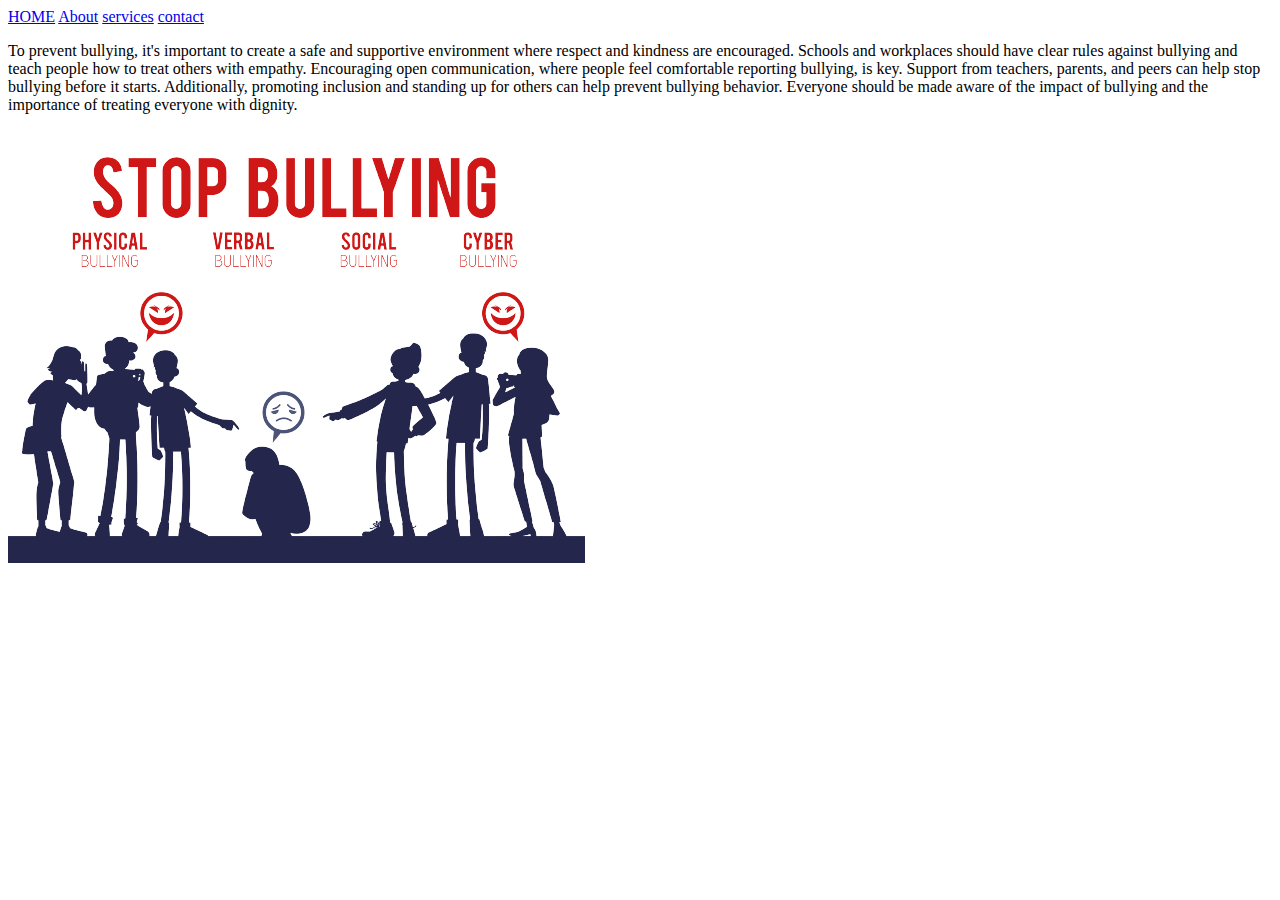
<file: index.html>
<!DOCTYPE html>
<html>
    <head>
        <nav>
            <a href="file.html">HOME</a>
            <a href="row.html">About</a>
            <a href="help.html">services</a>
            <a href="roll.html">contact</a>
        </nav>
        
        <html>
            <body>
                <p>To prevent bullying, it's important to create a safe and supportive environment where respect and kindness are encouraged. Schools and workplaces should have clear rules against bullying and teach people how to treat others with empathy. Encouraging open communication, where people feel comfortable reporting bullying, is key. Support from teachers, parents, and peers can help stop bullying before it starts. Additionally, promoting inclusion and standing up for others can help prevent bullying behavior. Everyone should be made aware of the impact of bullying and the importance of treating everyone with dignity.</p>
            </body>
        </html>
        
    </head>
</html>
<Img src="images/anti-bullying.png">
    <iframe width="560" height="315" src="https://www.youtube.com/embed/iFlrCuSyhvU?si=C7NmhauzlNClYP2G" title="YouTube video player" frameborder="0" allow="accelerometer; autoplay; clipboard-write; encrypted-media; gyroscope; picture-in-picture; web-share" referrerpolicy="strict-origin-when-cross-origin" allowfullscreen></iframe>
</file>
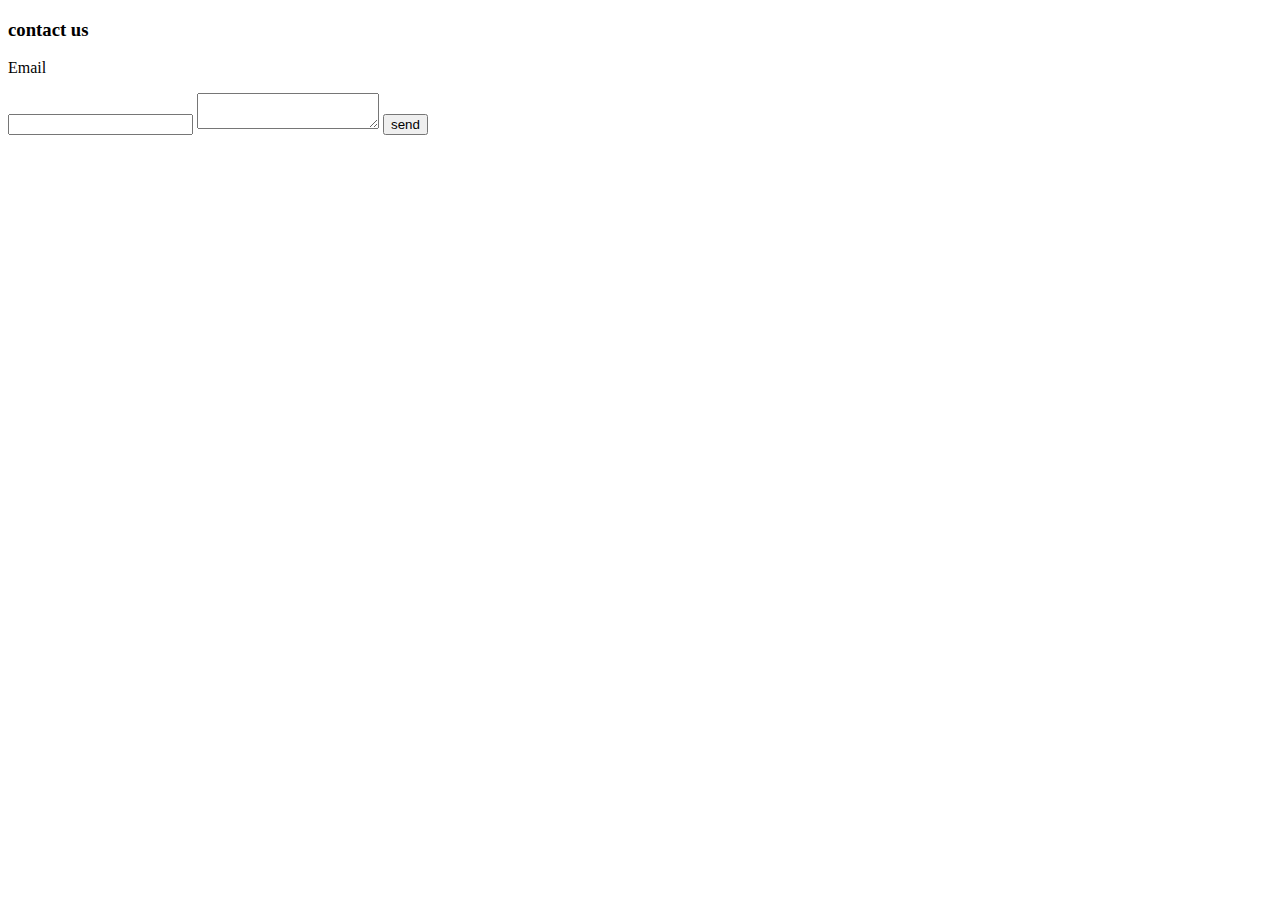
<file: about.html>
<!DOCTYPE html>
<html>
    <div class="contact=form">
        <h3 class="contact-title">contact us</h3>
        <p>Email</p>
        <input>
        <textarea></textarea>
        <button type="button" class="submit"
        onclick="alert('Your form is submitted.')">send</button>
    </div>
</html>
</file>
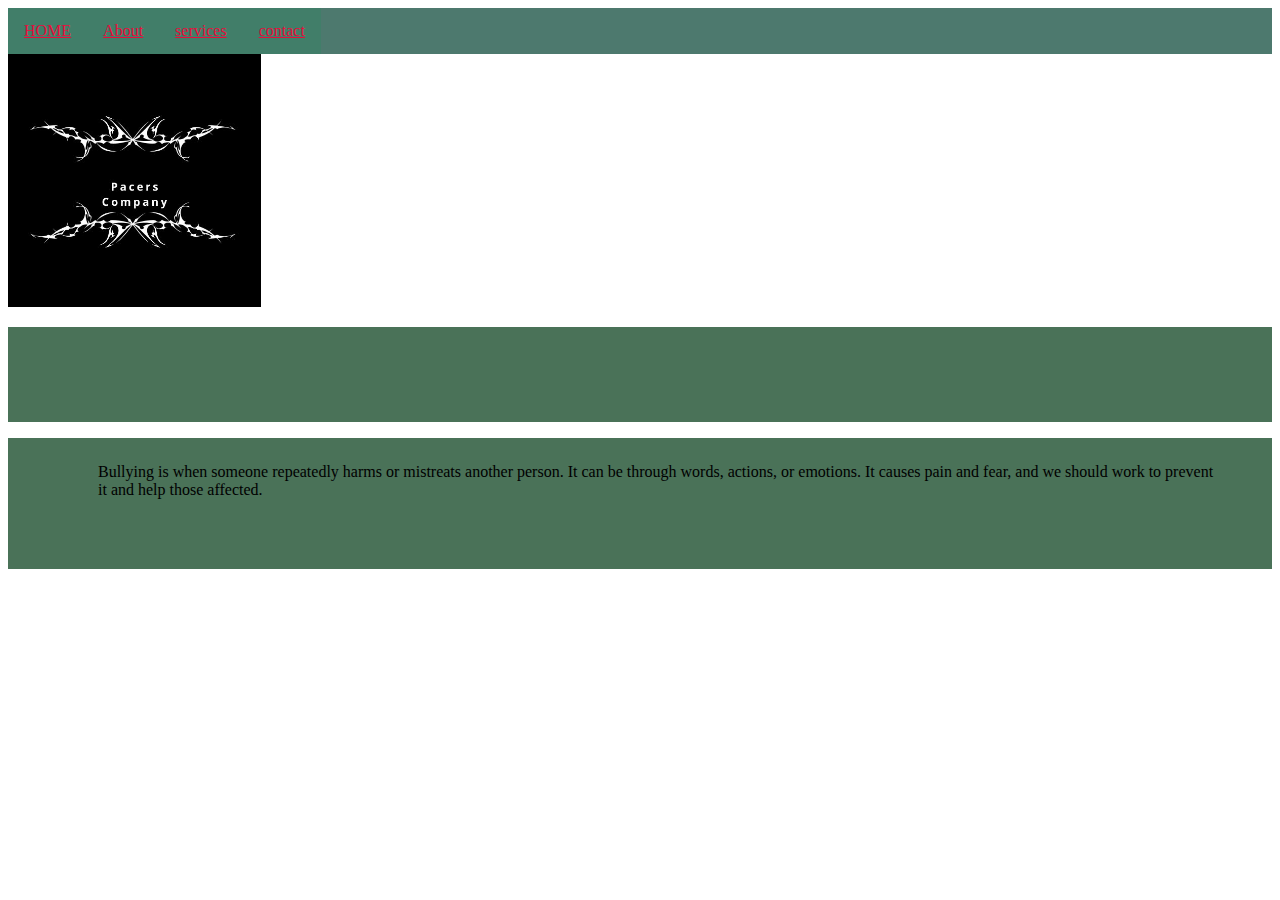
<file: dot.html>
<!DOCTYPE html>
<html>
    <head>
        <nav>
            <a href="home.html">HOME</a>
            <a href="about.html">About</a>
            <a href="services.html">services</a>
            <a href="contact.html">contact</a>
        </nav>
        <title>bully</title>
        <img src="images/Pacers Company.jpg"
        <p></p>
        <link href="DEPANKAR.CSS" rel="stylesheet">
    </head>
</html>
<body>
<p>Bullying is when someone repeatedly harms or mistreats another person. It can be through words, actions, or emotions. It causes pain and fear, and we should work to prevent it and help those affected.
</p>
</file>
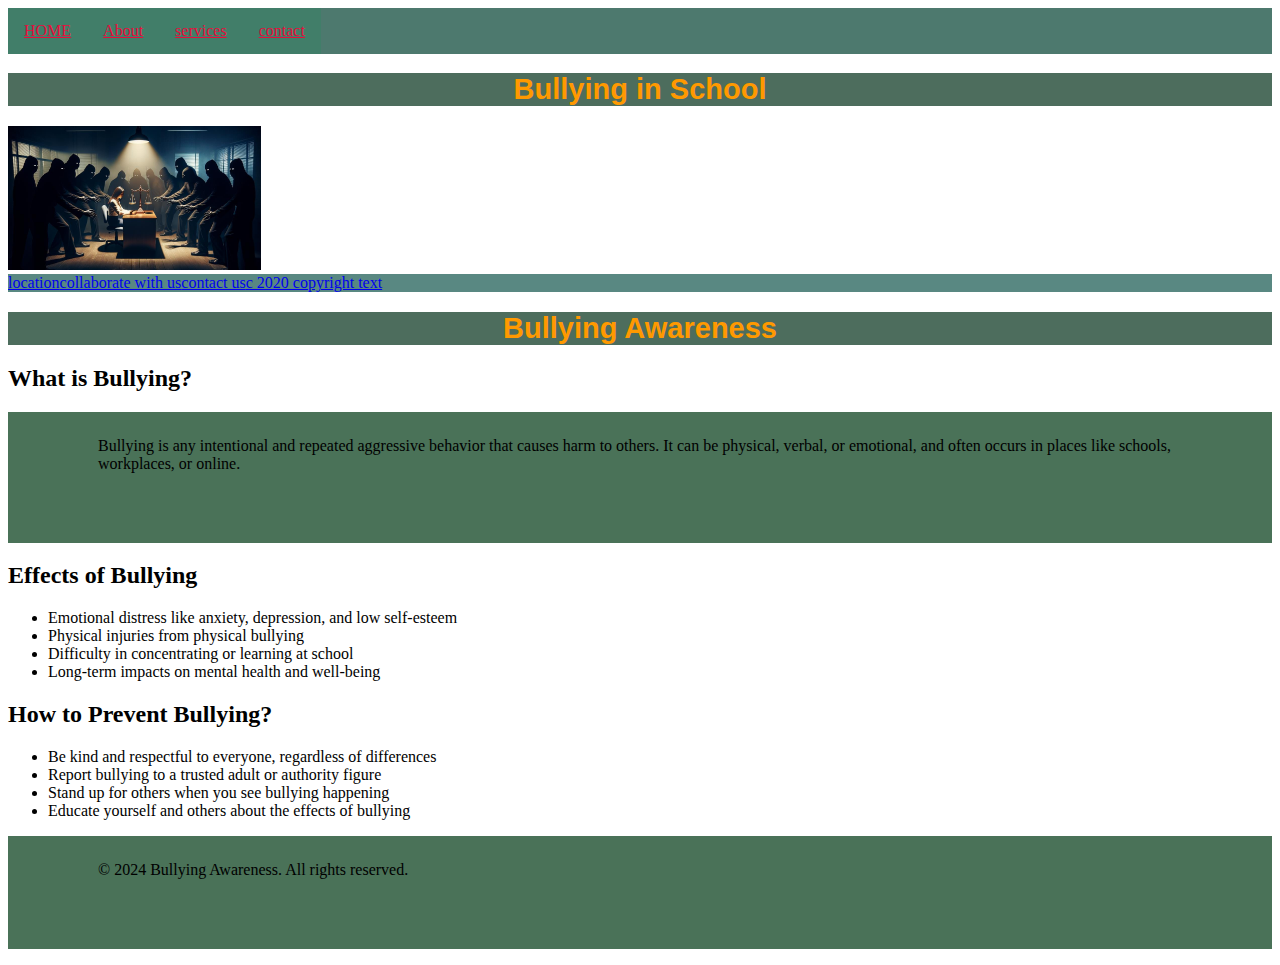
<file: file.html>
<!DOCTYPE html>
<html>
    <head>
        <nav>
            <a href="file.html">HOME</a>
            <a href="row.html">About</a>
            <a href="help.html">services</a>
            <a href="roll.html">contact</a>
        </nav>
        <title>Bully</title>
        <link href="DEPANKAR.CSS" rel="stylesheet">
    </head>
</html>
<body>
    <h1>Bullying in School</h1>
   <img src="images/legal_guide_on_workplace_bullying (1).jpg" alt="title">
</body>
<footer class="footerbar">
    <a href="home.html">location</a>
    <a href="about.html">collaborate with us</a>
    <a href="services.html">contact us</a>
    <a href="contct.html">c 2020 copyright text</a>
</footer>
<header>
    <h1>Bullying Awareness</h1>
</header>

<section>
    <h2>What is Bullying?</h2>
    <p>Bullying is any intentional and repeated aggressive behavior that causes harm to others. It can be physical, verbal, or emotional, and often occurs in places like schools, workplaces, or online.</p>
</section>

<section>
    <h2>Effects of Bullying</h2>
    <ul>
        <li>Emotional distress like anxiety, depression, and low self-esteem</li>
        <li>Physical injuries from physical bullying</li>
        <li>Difficulty in concentrating or learning at school</li>
        <li>Long-term impacts on mental health and well-being</li>
    </ul>
</section>

<section>
    <h2>How to Prevent Bullying?</h2>
    <ul>
        <li>Be kind and respectful to everyone, regardless of differences</li>
        <li>Report bullying to a trusted adult or authority figure</li>
        <li>Stand up for others when you see bullying happening</li>
        <li>Educate yourself and others about the effects of bullying</li>
    </ul>
</section>

<footer>
    <p>© 2024 Bullying Awareness. All rights reserved.</p>
</footer>

</body>
</html>
</file>
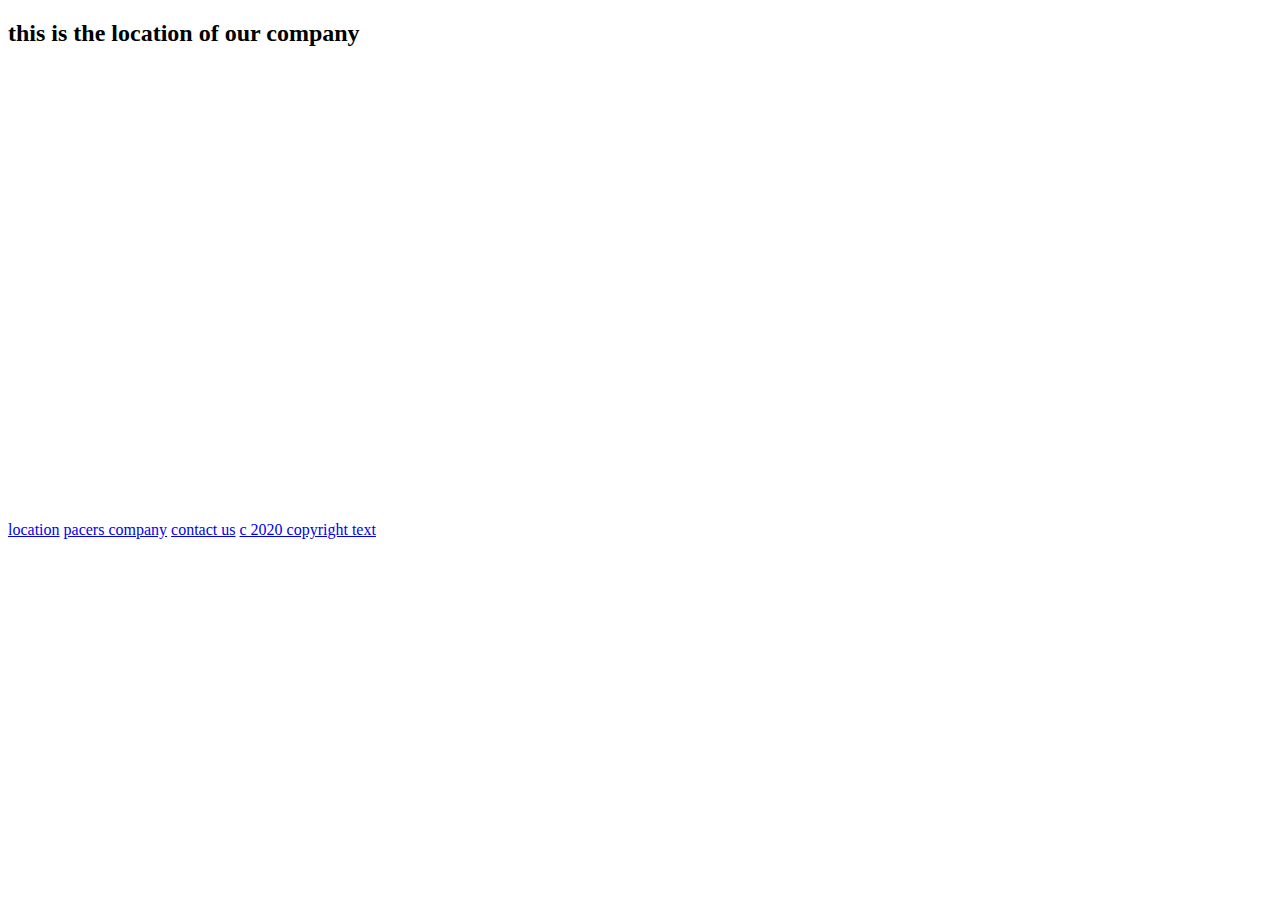
<file: home.html>
<!DOCTYPE html>
<html>
    <h2>this is the location of our company</h2>
    <iframe src="https://www.google.com/maps/embed?pb=!1m18!1m12!1m3!1d3540.1062639069983!2d89.63740317452631!3d27.46595093609883!2m3!1f0!2f0!3f0!3m2!1i1024!2i768!4f13.1!3m3!1m2!1s0x39e1940dd0000001%3A0x906138f9605cf147!2sRoyal%20Bhutan%20Police%20Headquarters!5e0!3m2!1sen!2sbt!4v1735251951818!5m2!1sen!2sbt" width="600" height="450" style="border:0;" allowfullscreen="" loading="lazy" referrerpolicy="no-referrer-when-downgrade"></iframe>
</html>
<footer class="footerbar">
    <a href="home.html">location</a>
    <a href="about.html">pacers company</a>
    <a href="services.html">contact us</a>
    <a href="contct.html">c 2020 copyright text</a>
</footer>
</file>
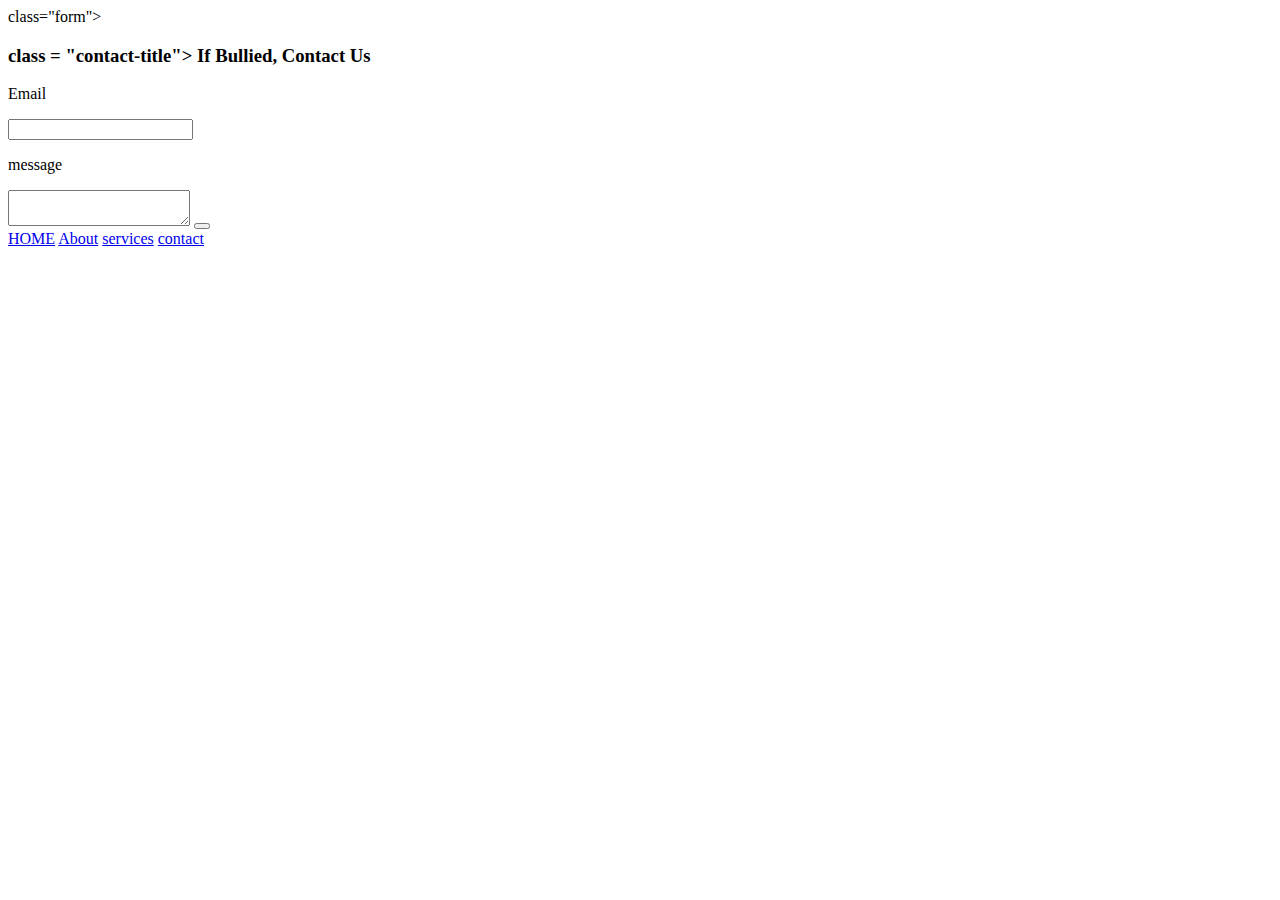
<file: roll.html>
<htm>
    <div>class="form">
        <h3>class = "contact-title"> If Bullied, Contact Us</h3>
        <p>Email</p>
        <input>
        <p>message</p>
        <textarea></textarea>
        <button type="button" class="submit"
        onclick="alert('your form has beem submitted.')"></button>

    </div>
</html>
<body>
    <nav>
        <a href="file.html">HOME</a>
        <a href="row.html">About</a>
        <a href="help.html">services</a>
        <a href="roll.html">contact</a>
    </nav>
</body>
</file>
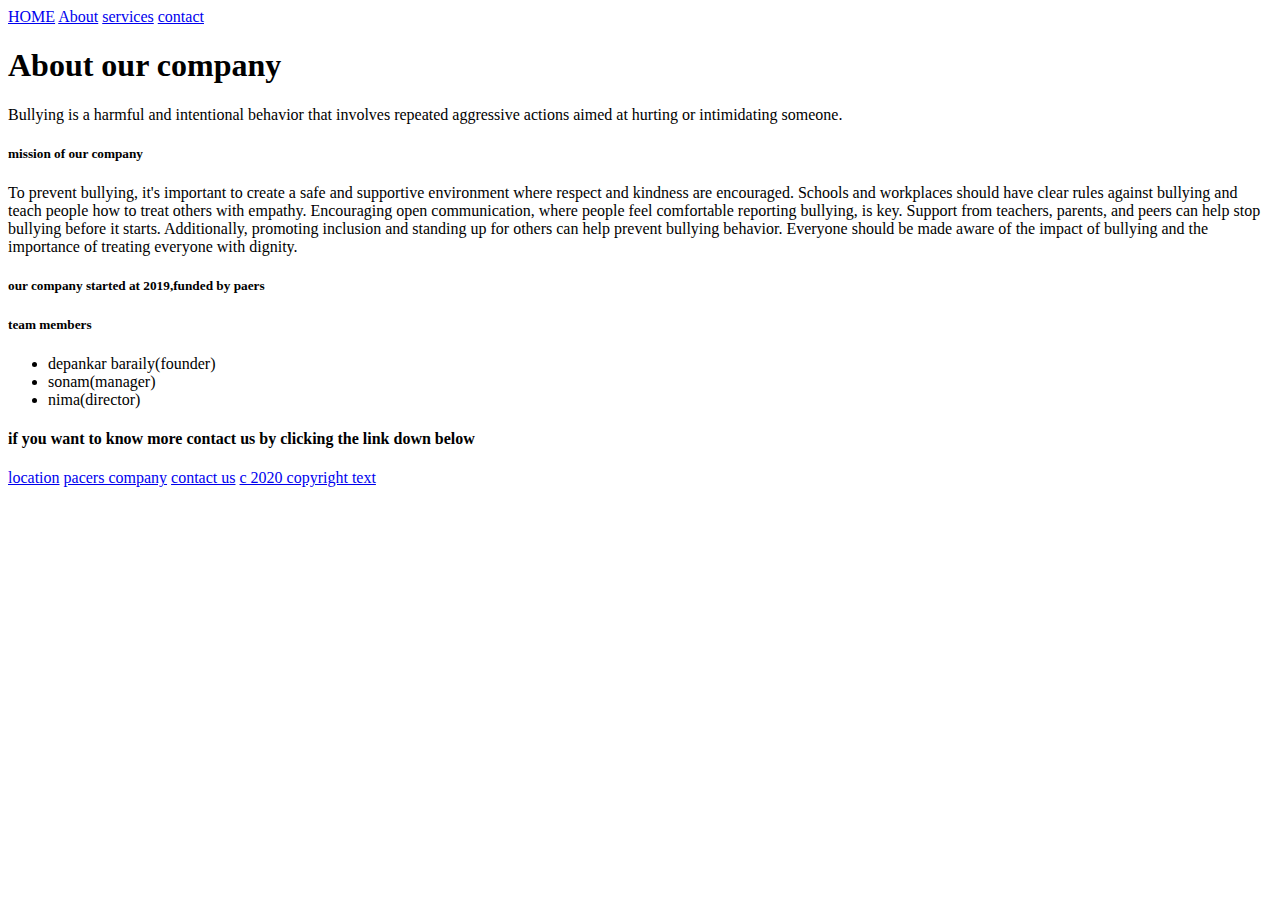
<file: row.html>
<!DOCTYPE html>
<html>
    <head>
        <nav>
            <a href="file.html">HOME</a>
            <a href="row.html">About</a>
            <a href="help.html">services</a>
            <a href="roll.html">contact</a>
        </nav>
        <h1>About our company</h1>
        <p>Bullying is a harmful and intentional behavior that involves repeated aggressive actions aimed at hurting or intimidating someone. </p>
        <html>
            <body>
                <h5>mission of our company</h5>
                <p>To prevent bullying, it's important to create a safe and supportive environment where respect and kindness are encouraged. Schools and workplaces should have clear rules against bullying and teach people how to treat others with empathy. Encouraging open communication, where people feel comfortable reporting bullying, is key. Support from teachers, parents, and peers can help stop bullying before it starts. Additionally, promoting inclusion and standing up for others can help prevent bullying behavior. Everyone should be made aware of the impact of bullying and the importance of treating everyone with dignity.</p>
                <h5>our company started at 2019,funded by paers</h5>
                <h5>team members</h5>
                <ul>
                    <li>depankar baraily(founder)</li>
                    <li>sonam(manager)</li>
                    <li>nima(director)</li>
                </ul>
            <h4>if you want to know more contact us by clicking the link down below</h4>
            <footer class="footerbar">
                <a href="home.html">location</a>
                <a href="about.html">pacers company</a>
                <a href="services.html">contact us</a>
                <a href="contct.html">c 2020 copyright text</a>
            </footer>
            </body>
        </html>
        
    </head>
</html>
</file>
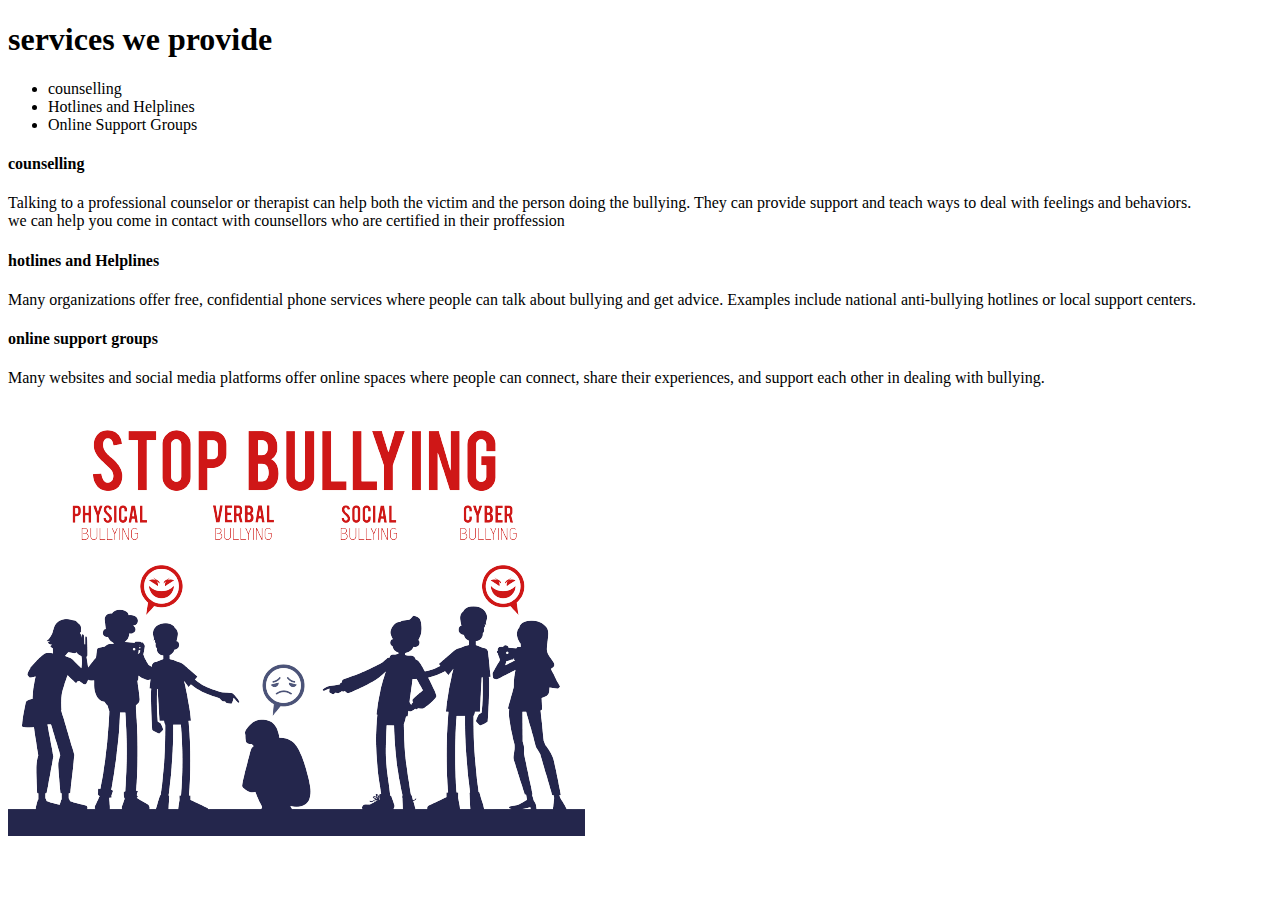
<file: services.html>
<!DOCTYPE html>
<html>
    <h1>services we provide</h1>
    <ul>
        <li>counselling</li>
        <li>Hotlines and Helplines</li>
        <li>Online Support Groups</li>
    </ul>
    <h4>counselling</h4>
    <p>Talking to a professional counselor or therapist can help both the victim and the person doing the bullying. They can provide support and teach ways to deal with feelings and behaviors.<br>we can help you come in contact with counsellors who are certified in their proffession</p>
    <h4>hotlines and Helplines</h4>
    <p>Many organizations offer free, confidential phone services where people can talk about bullying and get advice. Examples include national anti-bullying hotlines or local support centers.</p>
    <h4>online support groups</h4>
    <p>Many websites and social media platforms offer online spaces where people can connect, share their experiences, and support each other in dealing with bullying.</p>
    <img src="images/anti-bullying.png">
    <iframe width="560" height="315" src="https://www.youtube.com/embed/iFlrCuSyhvU?si=_vbSwAnSzU_J-_30" title="YouTube video player" frameborder="0" allow="accelerometer; autoplay; clipboard-write; encrypted-media; gyroscope; picture-in-picture; web-share" referrerpolicy="strict-origin-when-cross-origin" allowfullscreen></iframe>
</html>
</file>
<file: DEPANKAR.CSS>
h1 {
    font-family: Helvetica;
    font-size: 80px;
    color: rgb(116, 96, 7);
    text-align: center;
}
nav a{
    display: block;
    padding: 14px 16px;
    color: rgb(230, 13, 60);
    float: right;
    background-color: rgb(65, 126, 105);
}
nav a:hover{
    background-color:rgb(82, 141, 136);
}
nav, .footerbar{
    background-color:rgb(89, 136, 130);
    margin: 0;
    padding: 0px;
    overflow: hidden;
}
nav a, footer a{
    display: block
    padding: 14px 16px;
    color: purple
    text-decoration: none;
    float: left;
}
p {
    padding: 25px 50px 70px 90px;
    background-color: rgb(74, 114, 88);
}
h1 {
    display: square;
    height: 20%;
    background-color: rgb(77, 109, 93);
    color: rgb(255, 153, 0);
    font-size: 29px;
    text-align: center;
}
nav{
    background-color: rgb(77, 121, 110);
    margin: 0;
    padding: 0px;
}
img {
    width: 20%;
    height: 20%;
}
</file>
